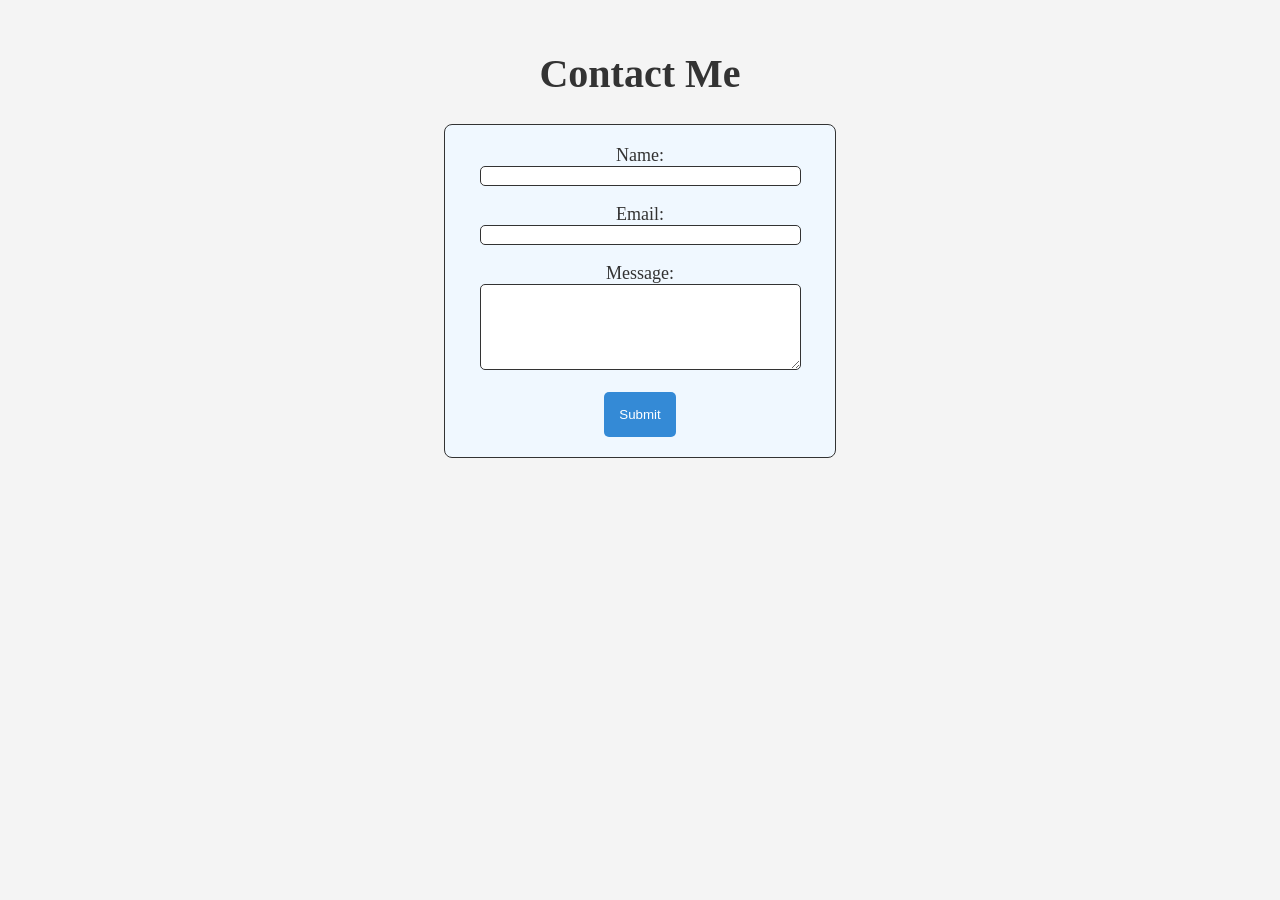
<file: contact.html>
<!DOCTYPE html>
<html lang="en">
<head>
    <meta charset="UTF-8">
    <meta name="viewport" content="width=device-width, initial-scale=1.0">
    <title>Contact Form</title>
    <link rel="stylesheet" href="contact.css">
</head>
<body>
    <h1>Contact Me </h1>
    <form>
        <label for="Name">Name:</label>
        <input type="text"><br><br>

        <label for="email">Email:</label>
        <input type="email"><br><br>

        <label for="message">Message:</label>
        <textarea rows="5"></textarea><br><br>

        <button type="submit">Submit</button>
        </form>
</body>
</html>
</file>
<file: contact.css>
body{
    font-family: 'Times New Roman', Times, serif;
    background-color: #f4f4f4;
    text-align:center;
    margin-top: 50px;
}
h1{
    color: #333333;
    font-size: 40px;
    text-align: center;
}
form{
    background-color: aliceblue;
    width:350px;
    margin:auto;
    border-radius: 8px;
    border:1px solid #333333;
    padding:20px;
}
label{
    font-size: 18px;
    color: #333333;
    padding:20px;
}
input,textarea{
    width:90%;
    color: aliceblue;
    border:1px solid #333333;
    border-radius: 5px;
    font-size:14px;
}
button{
    background-color: rgb(52, 138, 214);
    color:white;
    border:none;
    border-radius: 5px;
    padding: 15px;
}
</file>
